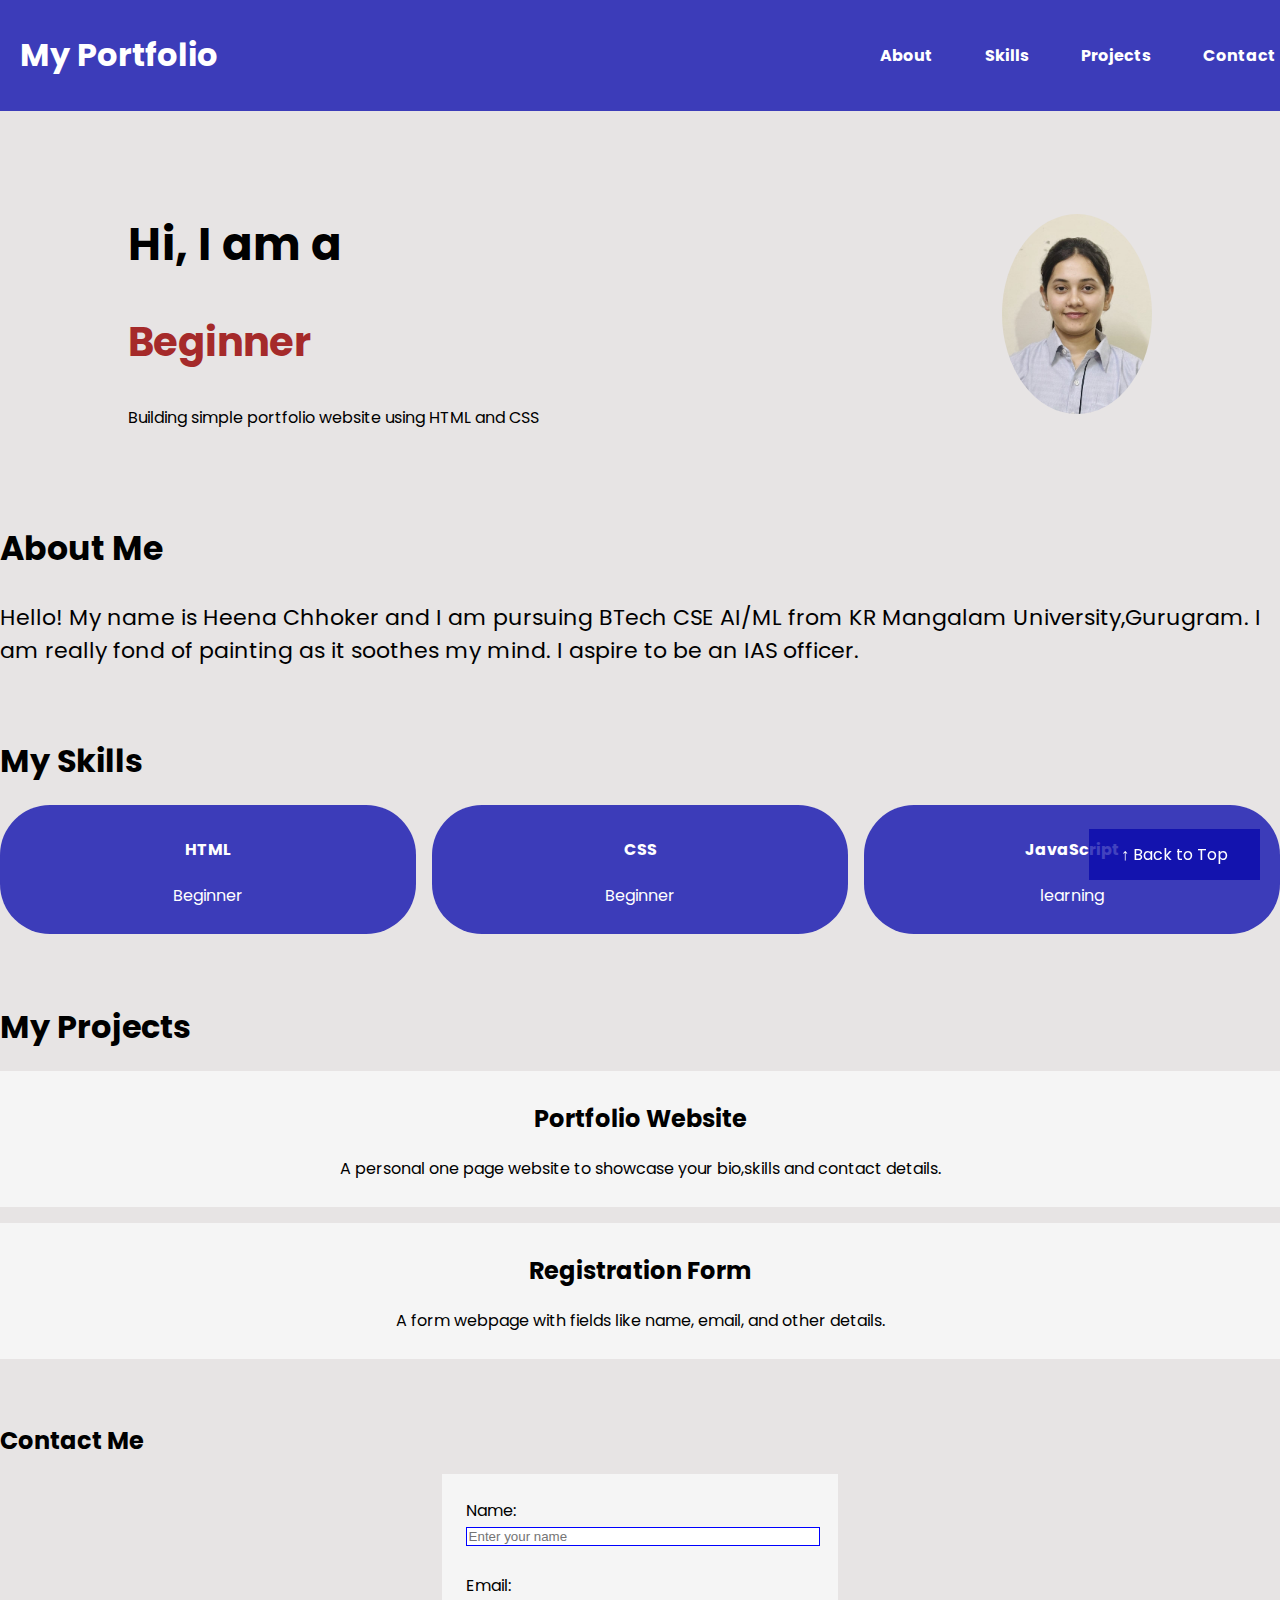
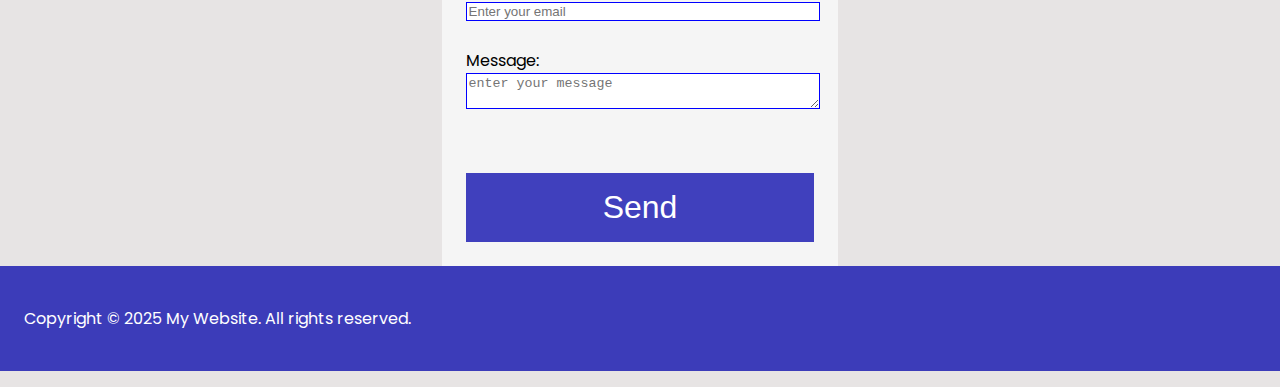
<file: LAB-3/index.html>
<!DOCTYPE html>
<html lang="en">
<head>
    <meta charset="UTF-8">
    <meta name="viewport" content="width=device-width, initial-scale=1.0">
    <title>PORTFOLIO</title>

     <!-- EXTERNAL CSS -->
    <link rel="stylesheet" href="style.css">

    <!-- GOOGLE FONT -->
    <link href="https://fonts.googleapis.com/css2?family=Poppins:ital,wght@0,100;0,200;0,300;0,400;0,500;0,600;0,700;0,800;0,900;1,100;1,200;1,300;1,400;1,500;1,600;1,700;1,800;1,900&display=swap" rel="stylesheet">

   

    
</head>
<body>
    <header>
        <!-- NAV BAR -->
        <h1>My Portfolio</h1>
        <nav>
           
                 <a href="#About">About</a>
                <a href="#skills">Skills</a>
                 <a href="#projects">Projects</a>
                 <a href="#contact">Contact</a>

           

    </nav>

    </header>
    <!-- HERO SECTION -->
    <section class="hero">
        <div class="hero-text">
        <h1>Hi, I am a</h1>
        <h2 class="role">Beginner</h2>
        <p >Building simple portfolio website using HTML and CSS</p>
        
    </div>
        <img  height="500" width="750" src="Heena.jpg" class="hero-img">
    </section>
    
    <main>
    <!-- ABOUT SECTION -->

    <section id="about">
        <h2 >About Me</h2>
         <p >Hello! My name is Heena Chhoker and I am pursuing BTech CSE AI/ML from KR Mangalam University,Gurugram.
        I am really fond of painting as it soothes my mind.
        I aspire to be an IAS officer.
         </p>
       
      

    </section>
   
    <!-- SKILLS SECTION -->
     <section id="skills" class="skills">
        <h3 >My Skills</h3>
        <div class="skills-grid"> 
            <div class="skills-card">
                <h4>HTML</h4>
                <p>Beginner</p>

            </div>
            <div class="skills-card">
                <h4>CSS</h4>
                <p>Beginner</p>

            </div>
            <div class="skills-card">
                <h4>JavaScript</h4>
                <p>learning</p>

            </div>


        </div>
        
                
            
          
     </section>
     
     <!-- PROJECT SECTION -->

     <section class="projects" id="project">
            <h1 >My Projects</h1>
            <div class="projects-grid">
                <div class="projects-card">
                <h2>Portfolio Website</h2>
                <p>A personal one page website to showcase your bio,skills and contact details.</p>

            </div>
             <div class="projects-card">
                <h2>Registration Form</h2>
                <p>A form webpage with fields like name, email, and other details.</p>

            </div>

            </div>
            
           
        </section>
    </main>
    


    <footer>
        <!-- CONTACT SECTION -->
        <section   class="contact" id="contact">
            <h1>Contact Me</h1>
            <div class="contact-grid">
                <form >
                <label  class="contact-card" for="name">Name:</label>
                <input type="text" id="name" placeholder="Enter your name">
                <br>
                <br>
                <label class="contact-card"  for="email">Email:</label>
                <input type="email" id="email" placeholder="Enter your email">
                <br>
                <br>
                <label class="contact-card"  for="message">Message:</label>
                <textarea placeholder="enter your message" ></textarea>
                <br>
                <br>
                <button type="submit">Send</button>
               
            </form>

            </div>

            <div class="cprightinfo">
                <p class="cprightinfo-info">Copyright &copy; 2025 My Website. All rights reserved.</p>


            </div>
            <a href="#" class="button" id="back-to-top">↑ Back to Top</a>
             
            
                
            
            
        </section>
       


    </footer>
        


   
  
    
</body>
</html>
</file>
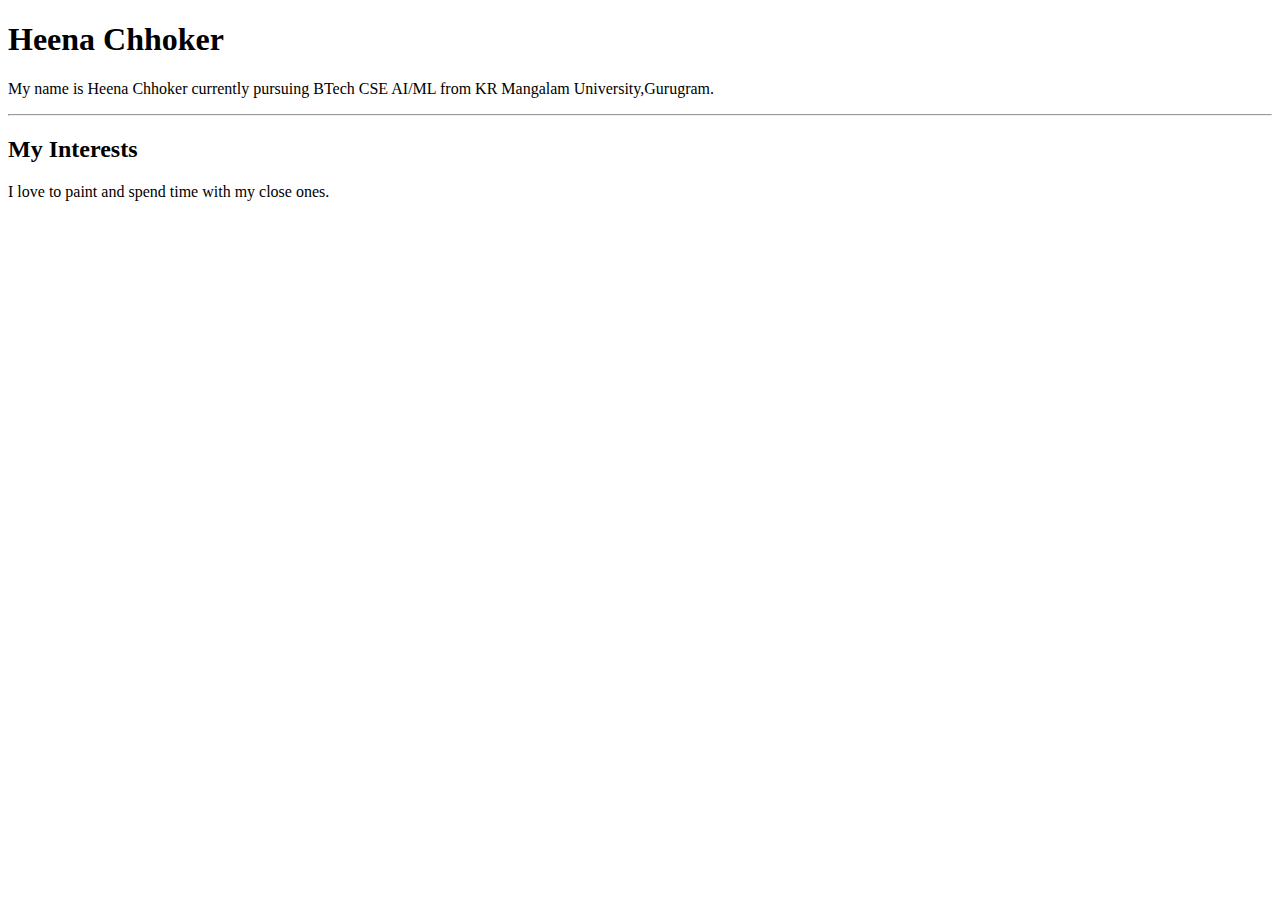
<file: Lab1/index.html>
<!DOCTYPE html>
<html lang="en">
    <head>
        <meta charset="UTF-8">
        <meta name="viewport"content="width=device-width,initial-scale=1.0">
    </head>
    <body>
        <h1>Heena Chhoker</h1>
        <p>My name is Heena Chhoker currently pursuing BTech CSE AI/ML from KR Mangalam University,Gurugram.</p>
        <hr>
        <h2>My Interests</h2>
        <p>I love to paint and spend time with my close ones.</p>
    </body>
</html>
</file>
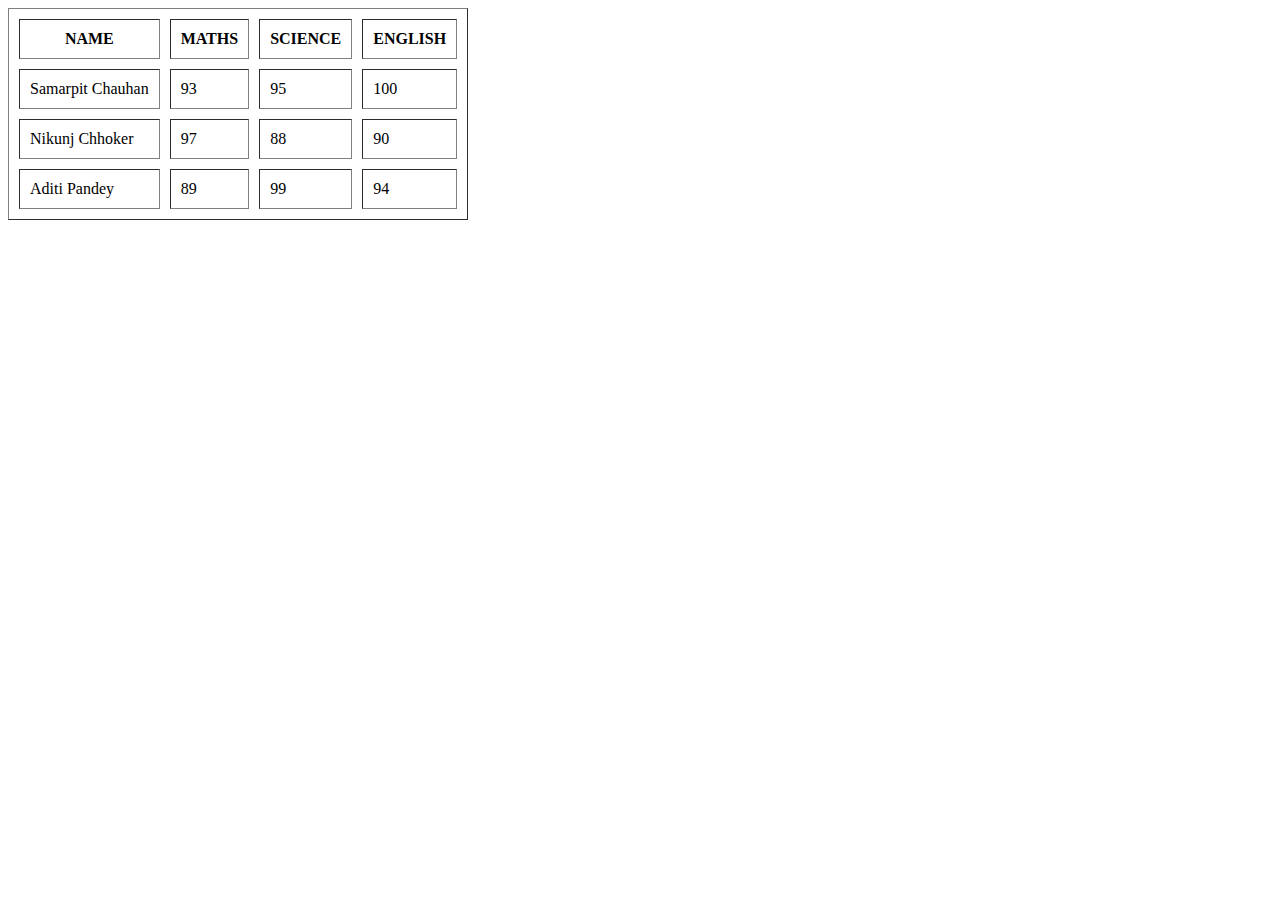
<file: QUESTION 1.HTML>
<!DOCTYPE html>
<html lang="en">

<head>
    <meta charset="UTF-8">
    <meta name="viewport" content="width=device-width, initial-scale=1.0">
    <title>COMPLEX TABLE</title>
</head>
<body>
    <table border="1" cellpadding="10" cellspacing="10" >
    <thead>
        <tr>
            <th>NAME</th>
            <th>MATHS</th>
            <th>SCIENCE</th>
            <th> ENGLISH</th>
            
        </tr>
        <tr>
            <td>Samarpit Chauhan</td>
            <td>93</td>
            <td>95</td>
            <td>100</td>

        </tr>
        <tr>
            <td> Nikunj Chhoker</td>
            <td>97</td>
            <td>88</td>
            <td>90</td>
        </tr>
        <tr>
            <td>Aditi Pandey</td>
            <td>89</td>
            <td>99</td>
            <td>94</td>
        </tr>

    

</body>
</html>
</file>
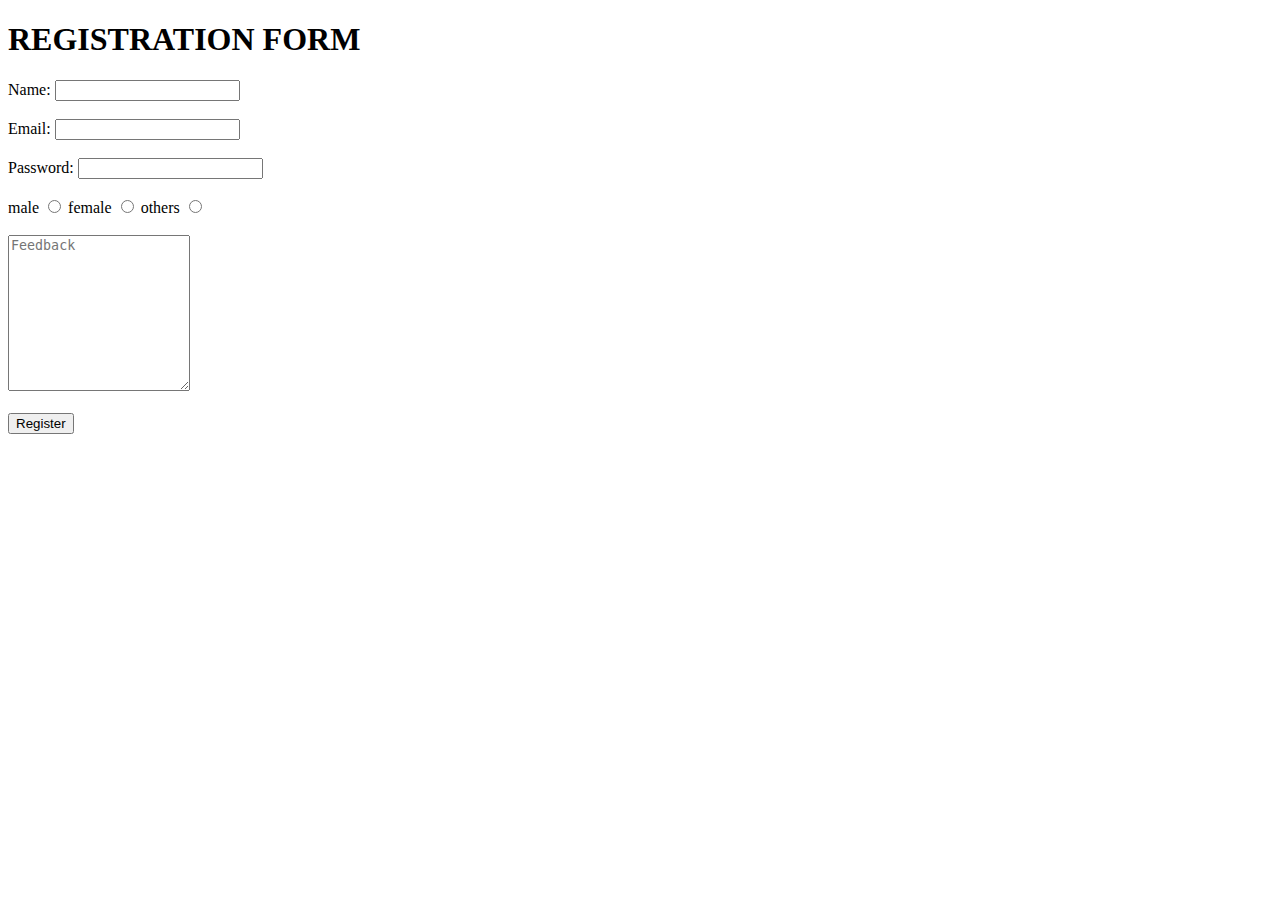
<file: QUESTION2.HTML>
<!DOCTYPE html>
<html lang="en">
<head>
    <meta charset="UTF-8">
    <meta name="viewport" content="width=device-width, initial-scale=1.0">
    <title>Document</title>
</head>
<body>
    <h1>REGISTRATION FORM</h1>
    <form>
        <label for="full name" placeholder="ABC" value="" required>Name:</label>
        <input type="text"  id="full name">
        <br>
        <br>
        <label for="email">Email:</label>
        <input type="email" id="email">
        <br>
        <br>
        <label for="password" >Password:</label>
        <input type="password" id="password">
        <br>
        <br>
        <label for="male">male</label>
          <input type="radio" name="gender">

        <label for="female">female</label>
          <input type="radio" name="gender">

        <label for="others">others</label>
          <input type="radio" name="gender">
          <br>
          <br>
          <textarea placeholder="Feedback" rows="10" cols="20"></textarea>
          <br>
          <br>
          <button type="submit" >Register</button>

    </form>
</body>
</html>
</file>
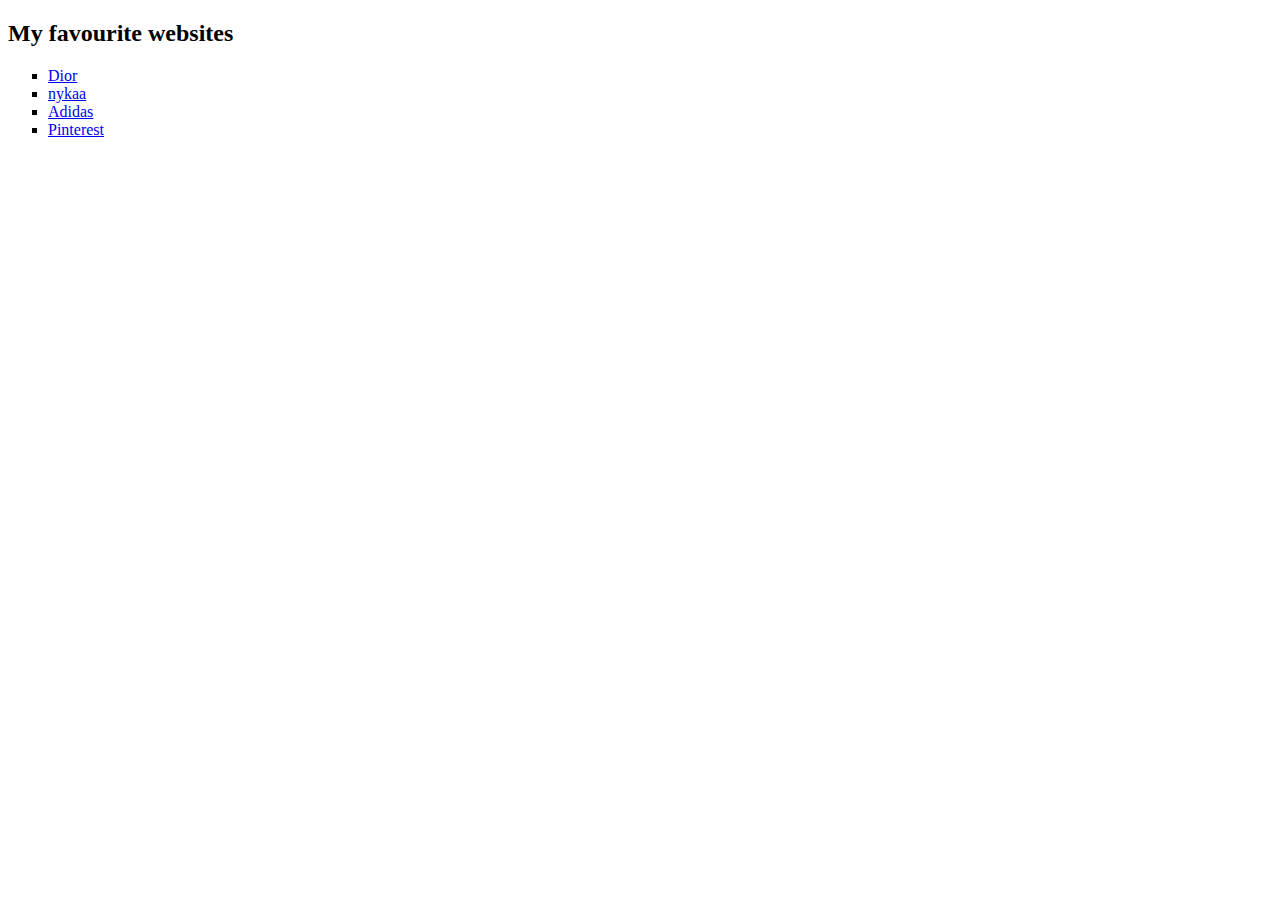
<file: LAB 2/ASSIGNMENT1.HTML>
<!DOCTYPE html>
<html>
    <head>
    <meta charset="UTF-8">
    <meta name="viewport" content="widht=device-width inital scale=1.0">
    <title> FAVOURITE WEBSITES</title>


    </head>
    <body>
        <h2>My favourite websites</h2>
        <!--unordered list-->
        <ul type="square">
            <li><a href="https://www.dior.com/?msockid=1c02c53acdb162391727d358ccd4637c" target="_blank">Dior</a></li>
            <li><a href="https://www.nykaa.com/" target="_blank">nykaa</a></li>
            <li><a href="https://www.adidas.co.in/" target="_blank">Adidas</a></li>
            <li><a href="https://www.pinterest.com/" target="_blank">Pinterest</a></li>
          

        </ul>

    </body>
    

</html>
</file>
<file: LAB-3/style.css>
/* General Styles */
body {
  font-family: 'Poppins', sans-serif;
  margin: 0;
  padding: 0;
  color: black;
  background-color: rgb(231, 228, 228);
  
 }

header{
  
  background-color: rgba(7, 7, 171, 0.76);
  color: white;
  padding:10px 20px;
   width: 100%; 

  display: flex;
  justify-content: space-between;
  align-items: center;
  



}

nav a{
  color: white;
  text-decoration: none;
  font-weight: bold;
 
  padding: 0.7rem 1.5rem; 
 

}
nav a:hover{
  background-color: rgb(3, 3, 82);
  opacity: 0.5;
}

.hero{
  display: flex;
  justify-content: space-between;
  padding: 50px;
  align-items: center;
  flex-wrap: nowrap;
  width: 80%;
  margin: 20px auto;
}
.hero-text h1{
  font-weight: bold;
  font-size: 45px;


}
.role{
  color: brown;
  font-size: 2.5rem;
  font-weight: bold;
  animation-name: textFadeIn;
  animation-duration: 3s;
  animation-timing-function: ease-in-out;
  
}
@keyframes textFadeIn{
  0%{
    opacity: 0;
    transform: translateY(20px);
  }
  100%{
    opacity: 1;
    transform: translateY(0);
  }
}

.hero-text p{
  font-size: 1rem;
}
.hero-img{
  border-radius: 50%;
  max-width: 100%;
  height: auto;
  width: 150px;
  
  
}
@media screen and (max-width:200px){
  .hero{
    padding: 0px 20px;
    background-color: bisque;
    
  }
  .hero-img{
    width: 180px;
  }
}
#about{
  font-size: 1.38rem;
}






.skills{
  margin-top: 1rem;
  padding: 1rem 0;
}
.skills h3{
  margin-bottom: 20px;
  font-size: 2rem;
}
.skills-grid{
  display: grid;
  grid-template-columns: repeat(3,1fr);
  gap: 1rem;
}
.skills-card{
  background-color:rgba(7, 7, 171, 0.76) ;
  color: white;
  text-align: center;
  padding: 10px;
  border-radius: 50px;
  
}

.projects{
  margin-top: 1rem;
  padding: 1rem 0;

}
.projects h1{
  margin-bottom: 20px;
  font-size: 2rem;

}
.projects-grid{
  display: grid;
  grid-template-rows: repeat(2,1fr);
  gap: 1rem;
}
.projects-card{
  background-color: whitesmoke;
  color: black;
  text-align: center;
  padding: 10px;
}
.projects-card:hover {
  transform: scale(1.05);
  transition: transform 0.3s ease-in-out;
}
  
.projects-card:hover {
  background-color: #aeace8;
  transition: background-color 0.3s ease-in-out;
}
.contact{
  margin-top: 1rem;
  padding: 1rem 0;
  

}
.contact h1{
  font-size: 1.5rem;
  font-weight: 700;
  margin-bottom: 1rem;
}
.contact-grid{
  width: 100%;
  display: flex;
  justify-content: center;
}
.contact-grid form{
  width:21.8rem ;
  background-color: whitesmoke;
  padding: 1.5rem;

}
.contact-grid input,
.contact-grid textarea{
  width: 100%;
  border: 1px solid blue;
}
.contact-grid button{
  width: 100%;
  padding: 1rem;
  margin-top: 2rem;
  border: none;
  background-color: rgba(7, 7, 171, 0.76) ;
  color: white;
  font-size: 2rem;
  font-weight: 80rem;
}
.contact-grid button:hover{
  background-color:  rgba(3, 3, 82, 0.32);
}
.cprightinfo{
  background-color: rgba(7, 7, 171, 0.76);
  width: 100%;
  align-items: center;
  padding: 1.5rem;
}
.cprightinfo-info {
  align-items: center;
  color: white;
}
.button{
  position: fixed;
  right: 20px;
  bottom: 20px;
  color: white;
  background-color:  rgba(7, 7, 171, 0.76);
  border: none;
  padding: 0.8rem 2rem;
  text-decoration: none;
}
.button:hover{
  background-color: rgba(3, 3, 82, 0.32) ;
}
</file>
